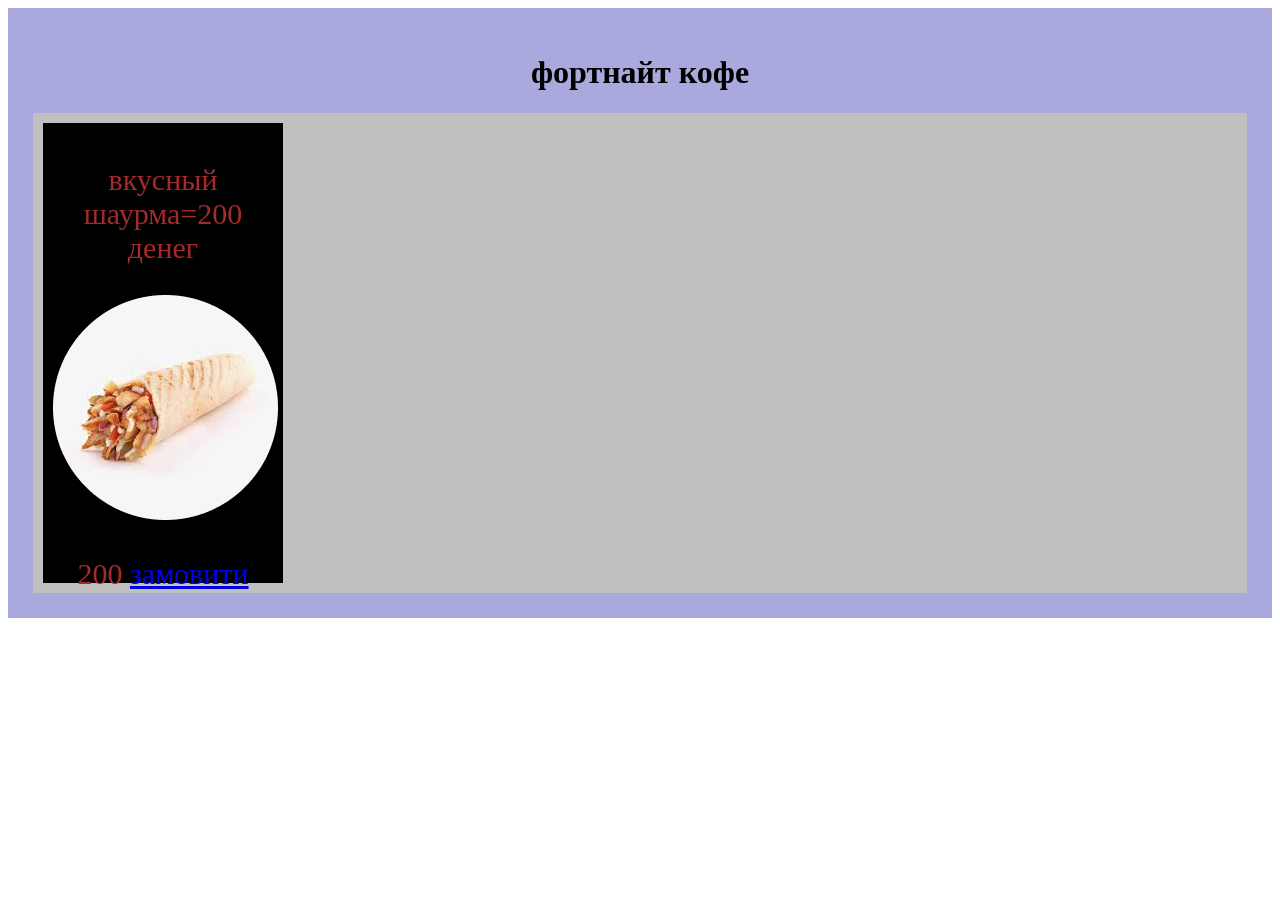
<file: index.html>
<!DOCTYPE html>
<html lang="en">
<head>
    <meta charset="UTF-8">
    <meta name="viewport" content="width=device-width, initial-scale=1.0">
    <title>фортнайт кофе</title>
    <link rel="stylesheet" href="style.css">
</head>
<body>    
<header> 
<h1>фортнайт кофе</h1>
<main>
    <div> 
       <p>вкусный шаурма=200 денег</p>
       <img src="download 1.png">
       <p>200
        <a href="#">замовити</a>
       </p> 
    </div>


</main>
</header>
</body>
</html>
</file>
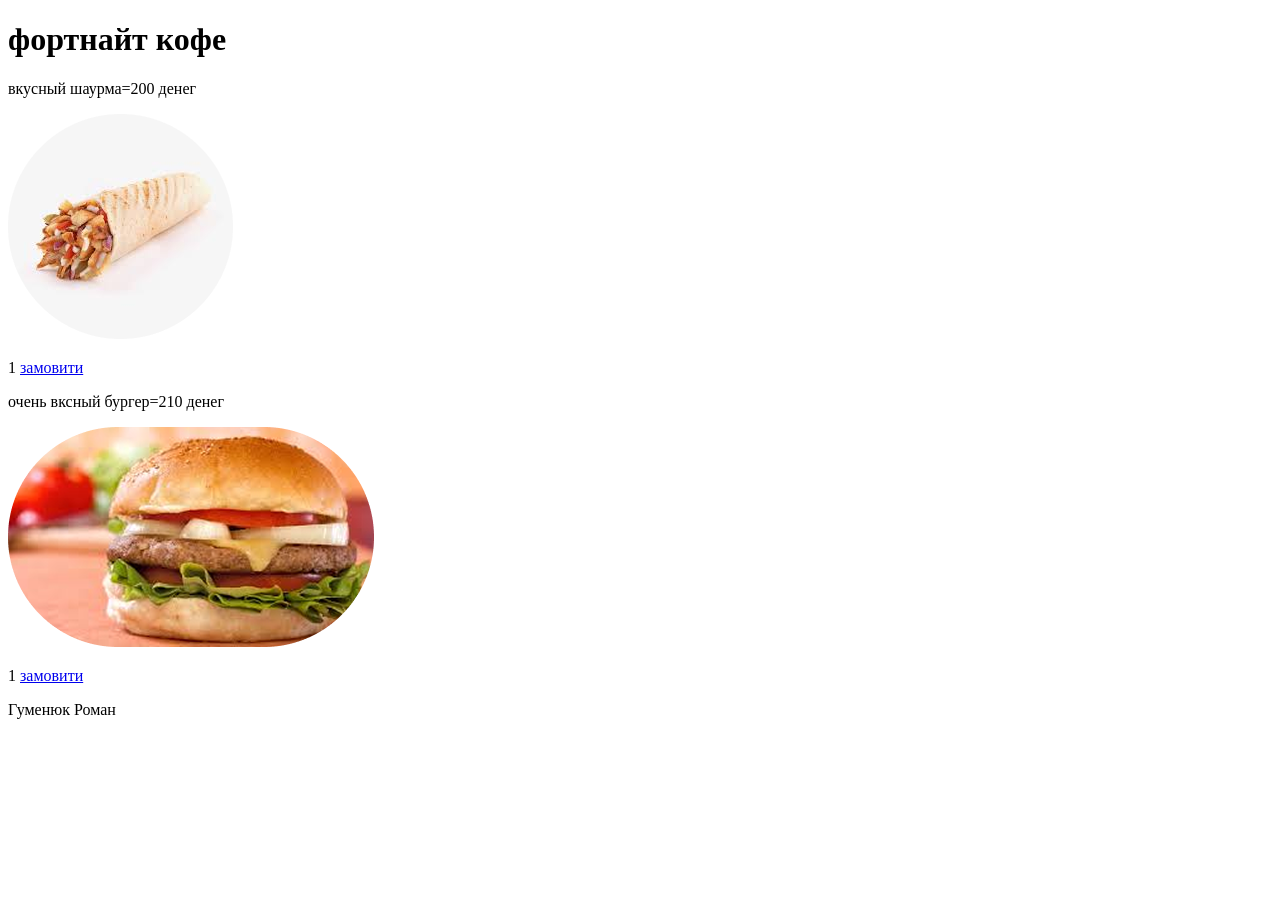
<file: index МААЗИН.html>
<!DOCTYPE html>
<html lang="en">
<head>
    <meta charset="UTF-8">
    <meta name="viewport" content="width=device-width, initial-scale=1.0">
    <title>фортнайт кофе</title>
</head>
<body>    
<header> 
<h1>фортнайт кофе</h1>
<main>
    <div> 
       <p>вкусный шаурма=200 денег</p>
       <img src="download 1.png">
       <p>1
        <a href="#">замовити</a>
       </p> 
    </div>

     <div> 
       <p>очень вксный бургер=210 денег</p>
       <img src="download 2.png">
       <p>1
        <a href="#">замовити</a>
       </p> 
    </div>


</main>
<footer>
    Гуменюк Роман
</footer>
</header>
</body>
</html>
</file>
<file: style.css>
header{
    height: 170x;
    background-color:rgb(169, 169, 222);
    padding: 25px;
}
h1{
    text-align: center;
    color:black;
    font-size:antiquewhite 48x;
}
main{
    background-color:silver;
    height: 530x;
    display: flex; 
}
div{

    background-color:black;
    width: 220px;
    height: 440px;
    justify-content: space-around;
    padding: 10px;
    margin: 10px;
    text-align: center;
    color:brown;
    font-size: 30px;
}
ing{
    width: 193;
    height: 193px;    
}
</file>
